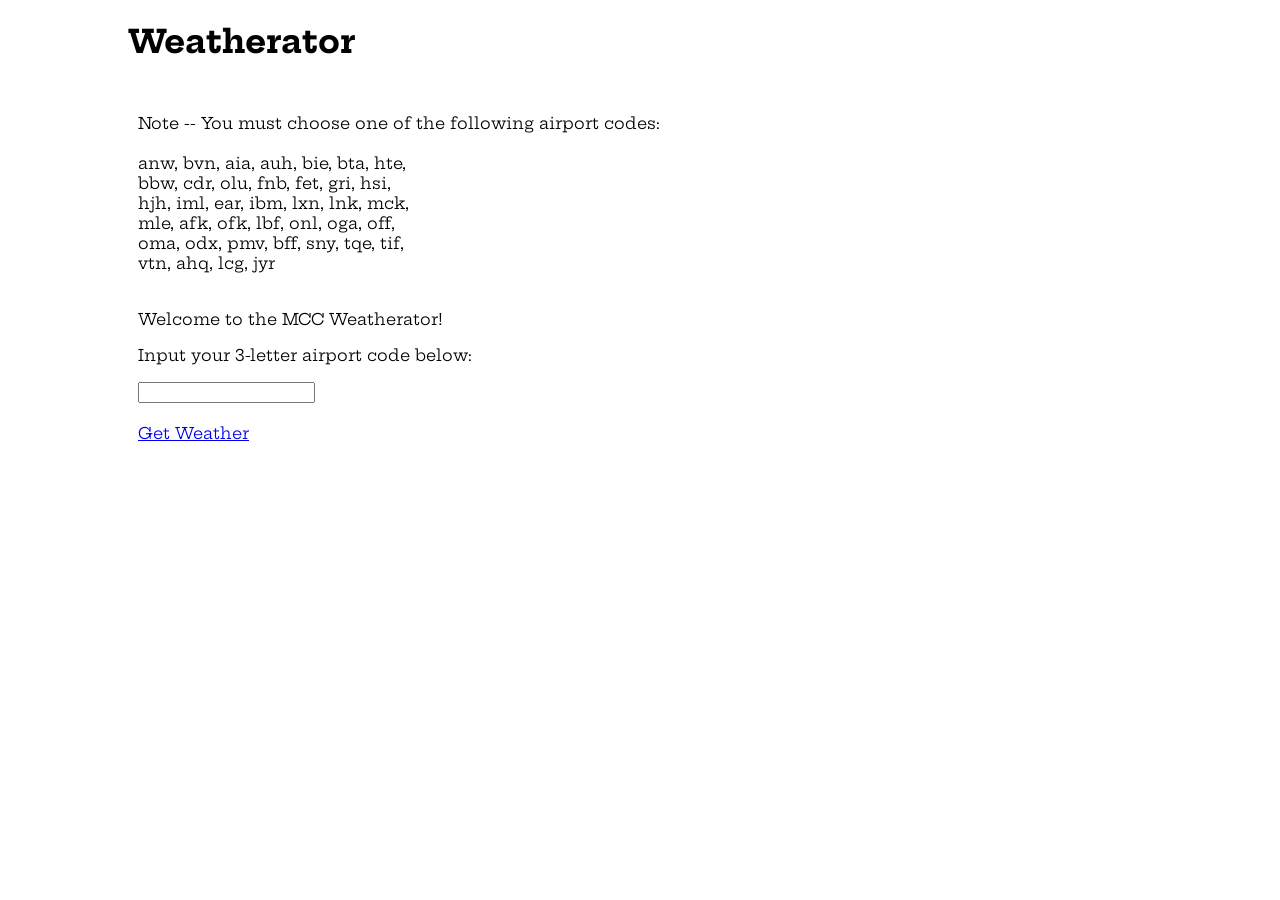
<file: Assignment 7B/part_1/index.html>
<!DOCTYPE html>
<html lang='en'>
<head>
  <title>Assignment #7b, Part 1</title>
  <meta charset='utf-8'>  
  <link href='https://fonts.googleapis.com/css?family=Hepta+Slab&display=swap' rel='stylesheet'>
  <link rel='stylesheet' type='text/css' href='./css/style.css' />
  <script src='./js/script.js'></script>
</head>
<body> 
    <h1>Weatherator</h1>
    <div id='errorHolder' class='hidden'></div>

    <section id='wrapper'>
        <div id='left'>
            <p>Welcome to the MCC Weatherator!</p>
            <p>Input your 3-letter airport code below:</p>
            <input id='airportCode' type='text' /><br><br/>
            <a id='actionGetWeather' href='#'>Get Weather</a>
        </div>
        <div id='right'>

        </div>
    </section>

</body>
</html>
</file>
<file: Assignment 7B/part_1/css/style.css>
body {
    font-family: 'Hepta Slab', serif;
    margin:auto;
    width:80%;
}


div {
    padding: 10px 10px 10px 10px;
}

.errorBox {
    padding: 10px 0px 10px 10px;
    background-color: #f73b31;
    color:white;
    display:block;
    border-style: 1px dotted;
    margin-bottom:1em;
}

.error {
    background-color:red;
}


.hidden {
    opacity: 0;
    height:0px;
    overflow:hidden;
}

.visible {
    height:auto;
    transition: all 0.5s ease-in-out;
    opacity:1;
}

#wrapper {
    display: flex;
  }
  
  #left {
    flex: 0 0 65%;
  }
  
  #right {
    flex: 1;
  }

  .loading {
    background-image: url('./img/ajax-loader.gif');
    background-repeat: no-repeat;
  }
</file>
